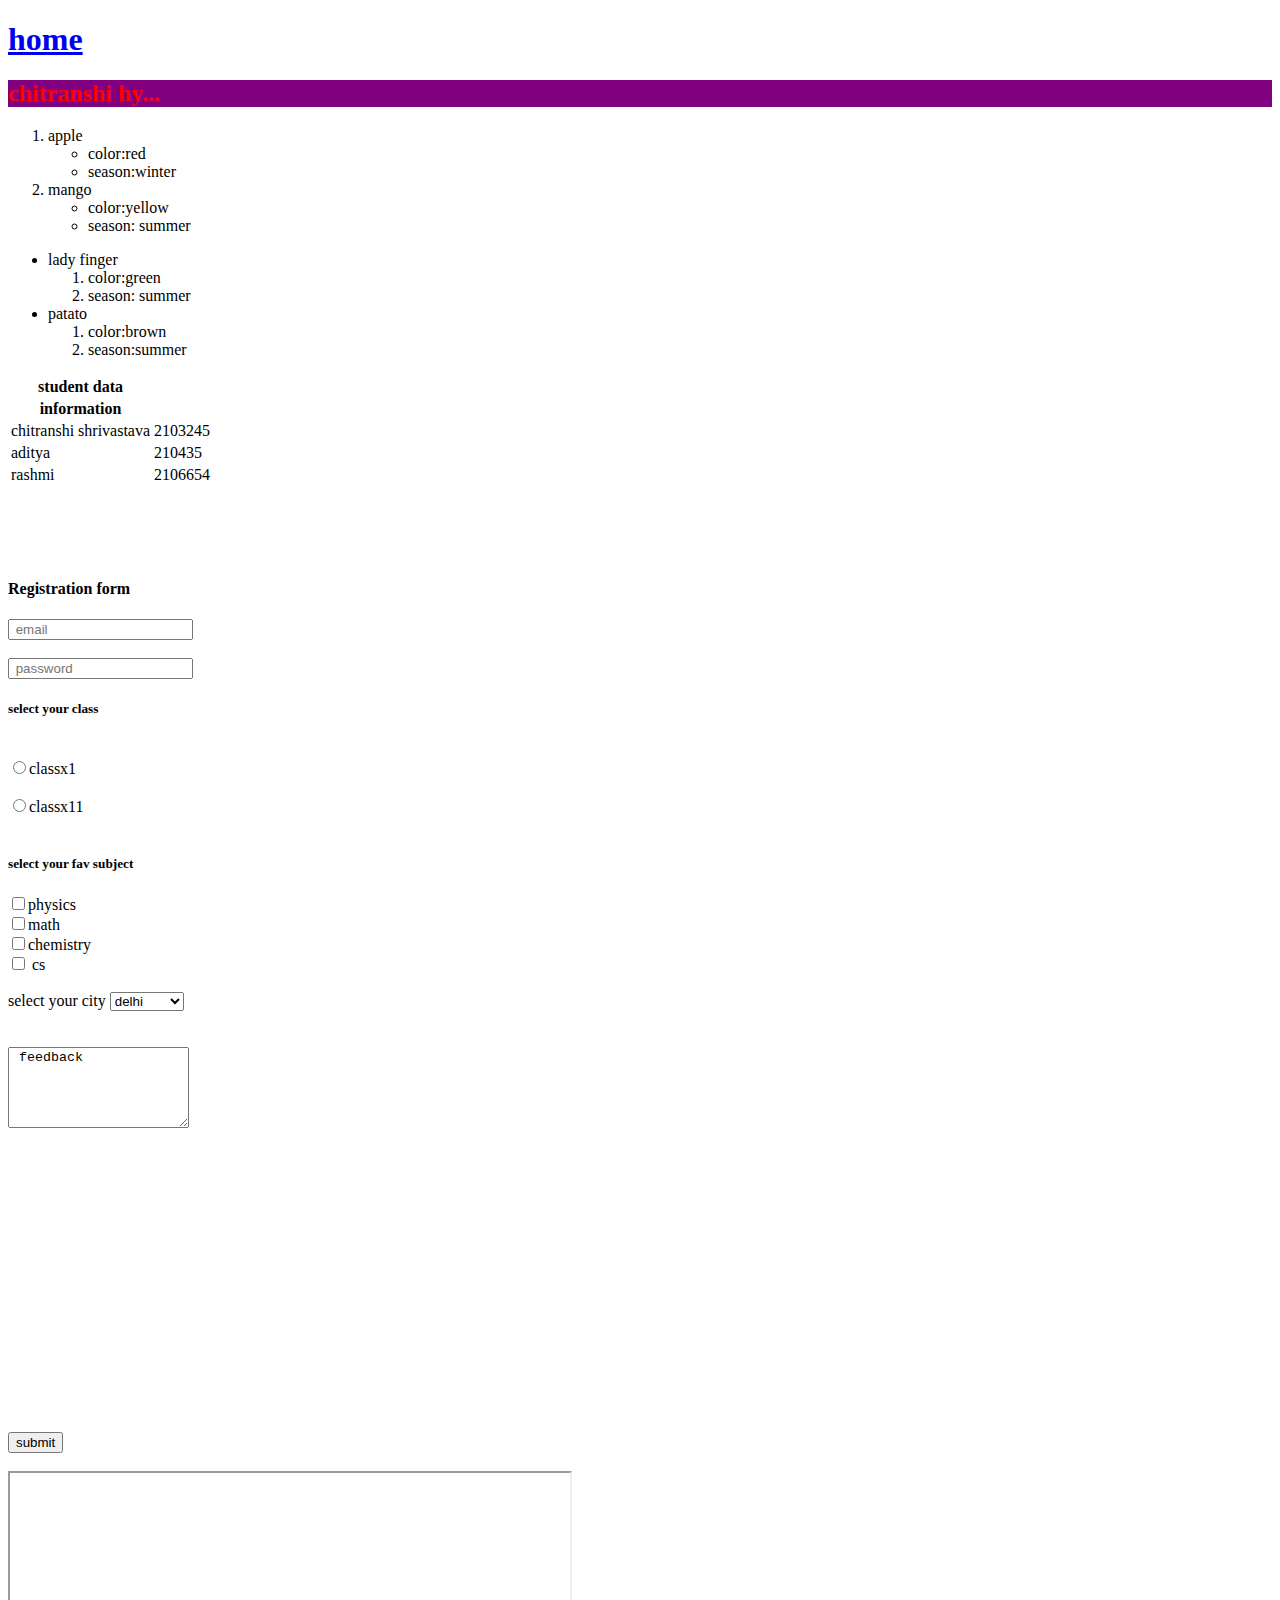
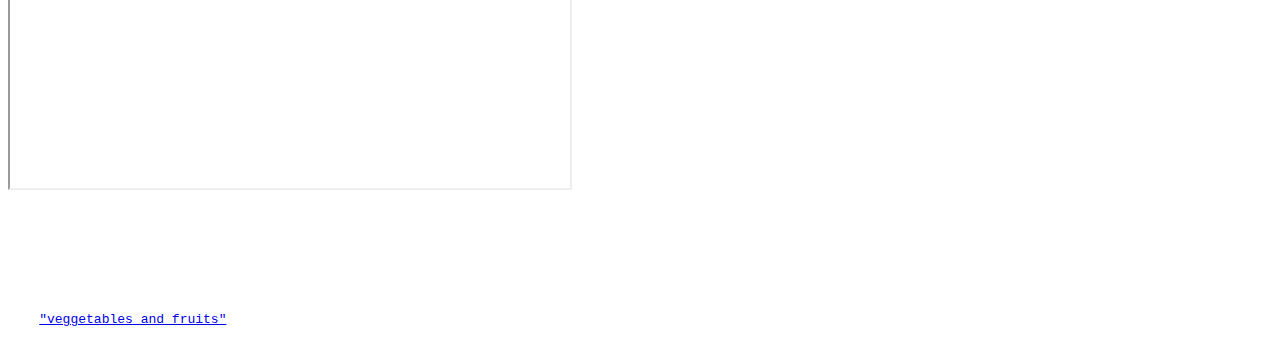
<file: hello.html>
<!DOCTYPE html>
<html lang="en">
<head>
    <meta charset="UTF-8">
    <meta http-equiv="X-UA-Compatible" content="IE=edge">
    <meta name="viewport" content="width=device-width, initial-scale=1.0">
    <title>print hello</title>
</head>
<body>
    
    <a href="#"><h1> home</h1></a>
    <h2 style="color:red; background-color:purple;"> chitranshi hy...</h2>
    <main> 
        <ol>
            <li> apple</li>
            <ul>
                <li> color:red</li>
                <li> season:winter</li>
            </ul>
            <li> mango</li>
            <ul>
                <li> color:yellow</li>
                <li> season: summer</li>
            </ul>
        </ol>
        <ul>
            <li> lady finger</li>
<ol>
    <li> color:green</li>

    <li>season: summer</li>
</ol>

            <li> patato</li>
            <ol>
                <li> color:brown</li>
                <li> season:summer</li>
            </ol>
        </ul>
        <!--this is a data are stored in table formate-->
        <table>
            <thead>
            <caption>
                <th>
                student data
                </th>
            </caption>
            <tr colsspan="2">
                <th> 
                    information
                    </th>
                

            </tr>
            </thead>
            <tr>
                <td> chitranshi shrivastava</td>
                <td> 2103245</td>
            </tr>
            <tbody>
            <tr>
                <td>
                    aditya
                </td>

                <td>
                    210435
                </td>
            </tr>
            </tbody>
            <tr>
                <td>
                    rashmi
                </td>
                <td>
                    2106654
                </td>
            </tr>
        </table>
<br>
<br>
<br>
<br>
<h4> Registration form</h4>
        <form action="/action.php">
            <input type="text" placeholder=" email">
            <br>
            <br>
            <input type="password" placeholder=" password">
        </form>
        <h5> select your class </h5>
        <br>
        <label for="101">
        <input type="radio" value=" classx1" name="class" id="101">classx1
        </label>
        <br>

        <br>
        <label for="math">


       <input type="radio" value=" classx11" name="class" id=" 102">classx11
       </label>
       <br>
       <br>
<h5> select your fav subject</h5>
       <label for="physics">
        <input type="checkbox"value="phy" name="subject" id="101">physics
       </label>
       <br>
       <label for="math">
        <input type="checkbox"value="math" name="subject" id="102">math
        </label>
        <br>
        <label for="chemestry">
  <input type="checkbox" value="chem" name="subject" id="103">chemistry
        </label>
        <br>
       <label for="cs">
        <input type="checkbox" value="cs" name="subject" id="'104"> cs
       </label>
       <br>
       <br>
       select your city
       <select name="city">
       <option value="'delhi">delhi</option>
       <option value="banglaur">banglaur</option>
       <option value="mumbai">mumbai</option>
       <option value="pune">pune</option>
       <option value="dholpur">dholpur</option>
       <option value="'gwalior">gwalior</option>
       <option value="indore">indore</option>
       </select>
       <br>
       <br>
       <br>
       <textarea name="'feedback" id="101" placeholder="please give your feedback here" rows="5"  column="6"> feedback</textarea>
       <br>
       <input type="submit" value="submit">

       
<iframe width="560" height="315" src="https://www.youtube.com/embed/UmnCZ7-9yDY" title="YouTube video player" frameborder="0" allow="accelerometer; autoplay; clipboard-write; encrypted-media; gyroscope; picture-in-picture; web-share" allowfullscreen></iframe>

<br>
<br>
<iframe width="560" height="315"src="https://www.wikipedia.org/"></iframe>
<video src="https://www.youtube.com/embed/UmnCZ7-9yDY"> my video</video>
       
</main>
        
    </main>
    <pre>







    <a href="https://www.health.com/home/how-to-wash-fruits-and-vegetables">"veggetables and fruits"</a>
    </pre>
</body>
</html>
</file>
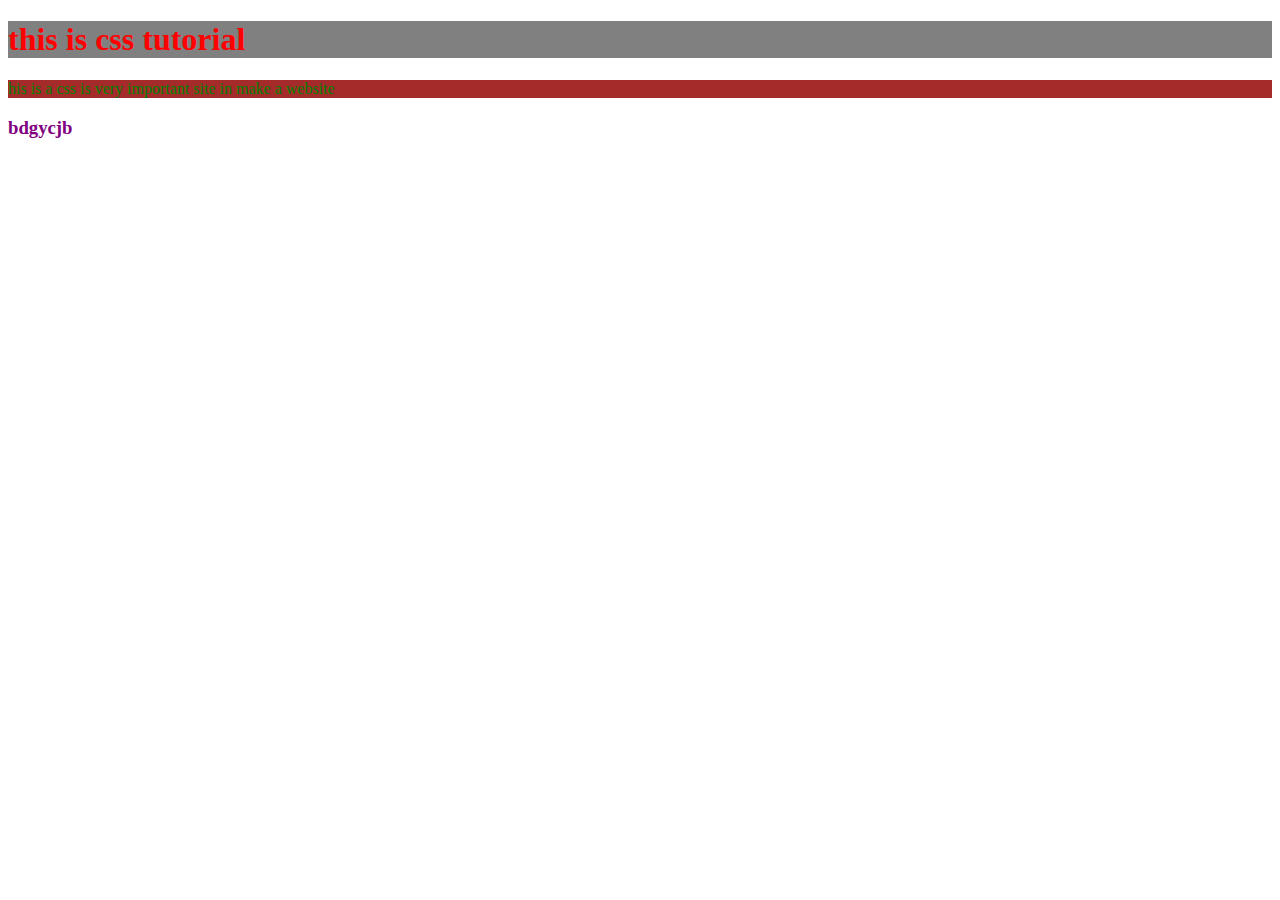
<file: index2.html>
<!DOCTYPE html>
<html lang="en">
<head>
    <meta charset="UTF-8">
    <meta http-equiv="X-UA-Compatible" content="IE=edge">
    <meta name="viewport" content="width=>, initial-scale=1.0">
    <title>my first page</title>
    <link rel="stylesheet" href="style.css">
<style>
p{
    color:black;
    background-color:purple;
}
</style>
</head>
<body>
    <h1 style="color:red; background-color:grey;"> this is css tutorial</h1>
    <p style="color: green; background-color:brown;"> his is a css is very important site in make a website</p>
    <h3>bdgycjb</h3>
    
</body>
</html>
</file>
<file: style.css>
h3{
    color:purple;
}
h1{
    background-color:blue;
}
</file>
